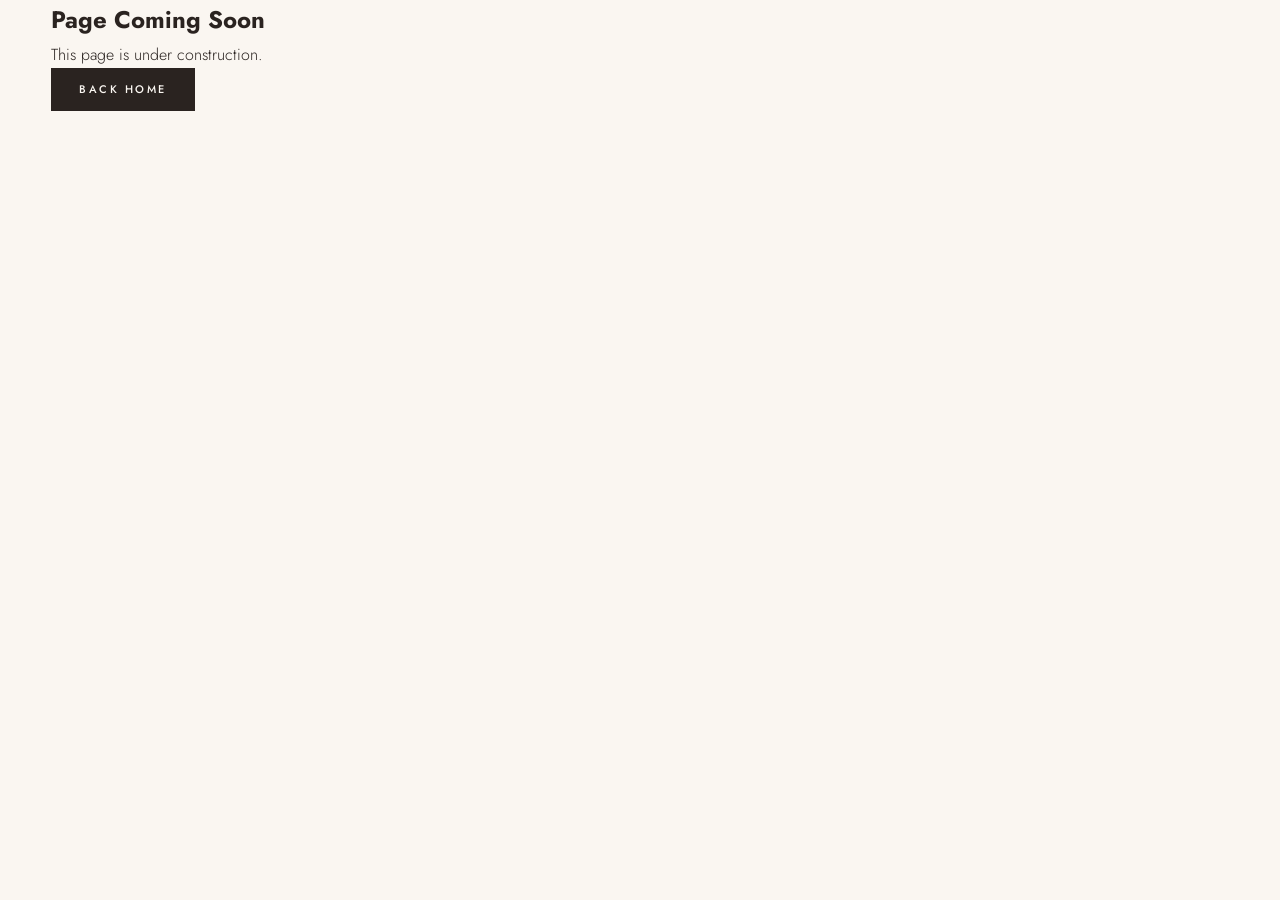
<file: contact.html>
<!DOCTYPE html>
<html lang="en">
<head>
  <meta charset="UTF-8" />
  <meta name="viewport" content="width=device-width, initial-scale=1.0" />
  <title>Akirah Beauty</title>
  <link rel="stylesheet" href="css/style.css" />
</head>
<body>
  <section class="section">
    <div class="container">
      <h1>Page Coming Soon</h1>
      <p>This page is under construction.</p>
      <a href="index.html" class="btn btn-primary">Back Home</a>
    </div>
  </section>
</body>
</html>
</file>
<file: css/style.css>
/* =========================
   AKIRAH BEAUTY — GLOBAL
========================= */

@import url('https://fonts.googleapis.com/css2?family=Cormorant+Garamond:ital,wght@0,400;0,500;0,600;1,400;1,600&family=Jost:wght@300;400;500&display=swap');

:root {
  --cream: #FAF6F1;
  --blush: #F2E8DF;
  --nude: #E8D5C4;
  --rose: #C89080;
  --deep-rose: #8B4E40;
  --charcoal: #2A2320;
  --warm-gray: #9A8880;
  --gold: #B8956A;
  --white: #FFFFFF;
  --border: rgba(200, 144, 128, 0.15);
  --max-w: 1260px;
}

*, *::before, *::after { margin: 0; padding: 0; box-sizing: border-box; }
html { scroll-behavior: smooth; }

body {
  font-family: 'Jost', sans-serif;
  font-weight: 300;
  background: var(--cream);
  color: var(--charcoal);
  line-height: 1.7;
  overflow-x: hidden;
}

img { max-width: 100%; display: block; }
a { text-decoration: none; color: inherit; }
ul { list-style: none; }

.container {
  width: min(92%, var(--max-w));
  margin: 0 auto;
}

/* =========================
   BUTTONS
========================= */

.btn {
  display: inline-block;
  padding: 12px 28px;
  font-family: 'Jost', sans-serif;
  font-size: 11px;
  font-weight: 500;
  letter-spacing: 2.5px;
  text-transform: uppercase;
  transition: all 0.3s ease;
  cursor: pointer;
  border: none;
  white-space: nowrap;
}

.btn-primary {
  background: var(--charcoal);
  color: var(--cream);
}
.btn-primary:hover { background: var(--deep-rose); color: var(--white); }

.btn-secondary {
  background: transparent;
  color: var(--charcoal);
  border: 1px solid var(--charcoal);
}
.btn-secondary:hover { background: var(--charcoal); color: var(--cream); }

.btn-outline {
  background: transparent;
  color: var(--charcoal);
  border: 1px solid rgba(42, 35, 32, 0.3);
}
.btn-outline:hover { background: var(--charcoal); color: var(--cream); border-color: var(--charcoal); }

.btn-outline-light {
  background: transparent;
  color: var(--cream);
  border: 1px solid rgba(250, 246, 241, 0.4);
}
.btn-outline-light:hover { background: var(--gold); border-color: var(--gold); color: var(--charcoal); }

.btn-light {
  background: var(--cream);
  color: var(--charcoal);
}
.btn-light:hover { background: var(--white); }

/* =========================
   ANNOUNCEMENT BAR
========================= */

.announcement-bar {
  background: var(--charcoal);
  color: var(--nude);
  text-align: center;
  padding: 10px 20px;
  font-size: 11px;
  letter-spacing: 2.5px;
  text-transform: uppercase;
  font-weight: 400;
}

/* =========================
   HEADER
========================= */

.header {
  position: sticky;
  top: 0;
  z-index: 100;
  background: rgba(250, 246, 241, 0.96);
  backdrop-filter: blur(12px);
  border-bottom: 1px solid var(--border);
  padding: 0 5%;
}

.nav-container {
  display: flex;
  align-items: center;
  justify-content: space-between;
  height: 72px;
  max-width: var(--max-w);
  margin: 0 auto;
  gap: 24px;
}

.logo a {
  font-family: 'Cormorant Garamond', serif;
  font-size: 24px;
  font-weight: 600;
  letter-spacing: 3px;
  color: var(--charcoal);
}

.nav-links {
  display: flex;
  gap: 32px;
}

.nav-links a {
  font-size: 11px;
  letter-spacing: 2px;
  text-transform: uppercase;
  font-weight: 400;
  color: var(--warm-gray);
  position: relative;
  transition: color 0.3s;
}

.nav-links a::after {
  content: '';
  position: absolute;
  bottom: -4px;
  left: 0;
  width: 0;
  height: 1px;
  background: var(--rose);
  transition: width 0.3s;
}

.nav-links a:hover,
.nav-links a.active { color: var(--charcoal); }
.nav-links a:hover::after,
.nav-links a.active::after { width: 100%; }

.nav-cta { padding: 10px 22px; font-size: 10px; }

/* HAMBURGER */
.hamburger {
  display: none;
  flex-direction: column;
  gap: 5px;
  background: none;
  border: none;
  cursor: pointer;
  padding: 6px;
  margin-left: auto;
}
.hamburger span {
  display: block;
  width: 22px;
  height: 1.5px;
  background: var(--charcoal);
  transition: all 0.3s;
}
.hamburger.active span:nth-child(1) { transform: rotate(45deg) translate(4.5px, 4.5px); }
.hamburger.active span:nth-child(2) { opacity: 0; }
.hamburger.active span:nth-child(3) { transform: rotate(-45deg) translate(4.5px, -4.5px); }

/* MOBILE NAV */
.mobile-nav {
  position: fixed;
  top: 0; right: -100%;
  width: min(300px, 80vw);
  height: 100vh;
  background: var(--cream);
  z-index: 200;
  padding: 80px 36px 40px;
  transition: right 0.4s ease;
  display: flex;
  flex-direction: column;
  gap: 32px;
  border-left: 1px solid var(--border);
}
.mobile-nav.open { right: 0; }
.mobile-nav ul { display: flex; flex-direction: column; gap: 20px; }
.mobile-nav a {
  font-size: 13px;
  letter-spacing: 2px;
  text-transform: uppercase;
  color: var(--warm-gray);
  transition: color 0.3s;
}
.mobile-nav a:hover { color: var(--charcoal); }
.mobile-overlay {
  display: none;
  position: fixed;
  inset: 0;
  background: rgba(42, 35, 32, 0.4);
  z-index: 199;
}
.mobile-overlay.open { display: block; }

/* =========================
   HERO (INDEX)
========================= */

.hero {
  min-height: 92vh;
  display: grid;
  grid-template-columns: 1fr 1fr;
  align-items: center;
  position: relative;
  overflow: hidden;
}

.hero-text-col {
  padding: 80px 6% 80px 8%;
  display: flex;
  flex-direction: column;
  gap: 26px;
}

.hero-label {
  font-size: 10px;
  letter-spacing: 4px;
  text-transform: uppercase;
  color: var(--rose);
  font-weight: 500;
  display: flex;
  align-items: center;
  gap: 12px;
}
.hero-label::before {
  content: '';
  width: 32px;
  height: 1px;
  background: var(--rose);
}

.hero h1 {
  font-family: 'Cormorant Garamond', serif;
  font-size: clamp(44px, 5vw, 70px);
  font-weight: 500;
  line-height: 1.1;
  color: var(--charcoal);
}
.hero h1 em {
  font-style: italic;
  color: var(--rose);
}

.hero-sub {
  font-size: 15px;
  line-height: 1.85;
  color: var(--warm-gray);
  max-width: 380px;
}

.hero-btns {
  display: flex;
  gap: 14px;
  flex-wrap: wrap;
  margin-top: 6px;
}

.hero-img-col {
  position: relative;
  height: 100vh;
  overflow: hidden;
  background: var(--nude);
}
.hero-img-col img {
  width: 100%;
  height: 100%;
  object-fit: cover;
  object-position: center top;
  filter: saturate(0.9);
  transition: transform 7s ease;
}
.hero-img-col:hover img { transform: scale(1.04); }

.hero-img-overlay {
  position: absolute;
  inset: 0;
  background: linear-gradient(to right, var(--cream) 0%, transparent 18%);
  pointer-events: none;
}

.hero-scroll {
  position: absolute;
  bottom: 36px;
  left: 48%;
  transform: translateX(-50%);
  font-size: 9px;
  letter-spacing: 3px;
  text-transform: uppercase;
  color: var(--warm-gray);
  display: flex;
  flex-direction: column;
  align-items: center;
  gap: 10px;
}
.hero-scroll-line {
  width: 1px;
  height: 44px;
  background: var(--rose);
  opacity: 0.5;
  animation: scrollLine 1.8s ease infinite;
}
@keyframes scrollLine {
  0%   { transform: scaleY(0); transform-origin: top; }
  50%  { transform: scaleY(1); transform-origin: top; }
  100% { transform: scaleY(0); transform-origin: bottom; }
}

/* =========================
   MARQUEE
========================= */

.marquee-section {
  background: var(--charcoal);
  padding: 16px 0;
  overflow: hidden;
}
.marquee-track {
  display: flex;
  gap: 56px;
  animation: marquee 22s linear infinite;
  width: max-content;
}
.marquee-track span {
  font-size: 10px;
  letter-spacing: 3px;
  text-transform: uppercase;
  color: var(--nude);
  white-space: nowrap;
  font-weight: 400;
}
.marquee-track .dot { color: var(--rose); }
@keyframes marquee { from { transform: translateX(0); } to { transform: translateX(-50%); } }

/* =========================
   SHARED SECTION STYLES
========================= */

.section-tag {
  font-size: 10px;
  letter-spacing: 4px;
  text-transform: uppercase;
  color: var(--rose);
  font-weight: 500;
  margin-bottom: 10px;
  display: block;
}

.section-title {
  font-family: 'Cormorant Garamond', serif;
  font-size: clamp(32px, 3vw, 50px);
  font-weight: 500;
  line-height: 1.15;
  color: var(--charcoal);
}

.section-head {
  display: flex;
  align-items: flex-end;
  justify-content: space-between;
  margin-bottom: 52px;
}

/* =========================
   CATEGORIES
========================= */

.categories {
  background: var(--white);
  padding: 100px 10%;
}

.cat-grid {
  display: grid;
  grid-template-columns: repeat(4, 1fr);
  gap: 18px;
}

.cat-card {
  position: relative;
  overflow: hidden;
  cursor: pointer;
  aspect-ratio: 3/4;
  background: var(--blush);
  display: block;
}
.cat-card img {
  width: 100%;
  height: 100%;
  object-fit: cover;
  filter: saturate(0.85);
  transition: transform 0.6s ease;
}
.cat-card:hover img { transform: scale(1.07); }

.cat-info {
  position: absolute;
  inset: 0;
  background: linear-gradient(to top, rgba(42, 35, 32, 0.78) 0%, transparent 55%);
  display: flex;
  flex-direction: column;
  justify-content: flex-end;
  padding: 26px 22px;
}
.cat-info h3 {
  font-family: 'Cormorant Garamond', serif;
  font-size: 22px;
  font-weight: 600;
  color: var(--white);
  letter-spacing: 1px;
}
.cat-link {
  margin-top: 6px;
  font-size: 10px;
  letter-spacing: 2px;
  text-transform: uppercase;
  color: var(--nude);
  opacity: 0;
  transform: translateY(8px);
  transition: all 0.3s;
}
.cat-card:hover .cat-link { opacity: 1; transform: translateY(0); }

/* =========================
   BEST SELLERS
========================= */

.bestsellers {
  padding: 100px 10%;
  background: var(--cream);
}

.product-grid {
  display: grid;
  grid-template-columns: repeat(4, 1fr);
  gap: 26px;
}

.product-card { cursor: pointer; }

.product-img {
  aspect-ratio: 1/1;
  overflow: hidden;
  background: var(--blush);
  margin-bottom: 16px;
  position: relative;
}
.product-img img {
  width: 100%;
  height: 100%;
  object-fit: cover;
  filter: saturate(0.9);
  transition: transform 0.6s ease;
}
.product-card:hover .product-img img { transform: scale(1.05); }

.product-badge {
  position: absolute;
  top: 12px;
  left: 12px;
  background: var(--charcoal);
  color: var(--cream);
  font-size: 9px;
  letter-spacing: 2px;
  text-transform: uppercase;
  padding: 5px 10px;
  font-family: 'Jost', sans-serif;
  font-weight: 500;
}

.product-info { display: flex; flex-direction: column; gap: 4px; }
.product-name { font-size: 13px; letter-spacing: 0.5px; font-weight: 400; color: var(--charcoal); }
.product-price {
  font-family: 'Cormorant Garamond', serif;
  font-size: 20px;
  font-weight: 600;
  color: var(--rose);
}

/* =========================
   ABOUT STRIP
========================= */

.about-strip {
  display: grid;
  grid-template-columns: 1fr 1fr;
  min-height: 540px;
  background: var(--charcoal);
}
.about-img { overflow: hidden; }
.about-img img {
  width: 100%;
  height: 100%;
  object-fit: cover;
  filter: saturate(0.7) brightness(0.9);
}
.about-content {
  padding: 80px 8%;
  display: flex;
  flex-direction: column;
  justify-content: center;
  gap: 24px;
}
.about-content .section-tag { color: var(--gold); }
.about-content .section-title { color: var(--cream); }
.about-content p {
  font-size: 15px;
  line-height: 1.9;
  color: rgba(232, 213, 196, 0.75);
  max-width: 420px;
}

/* =========================
   CUSTOM SECTION
========================= */

.custom-section {
  display: grid;
  grid-template-columns: 1fr 1fr;
  min-height: 500px;
  background: var(--blush);
}
.custom-content {
  padding: 80px 8%;
  display: flex;
  flex-direction: column;
  justify-content: center;
  gap: 22px;
}
.custom-content .section-tag { color: var(--deep-rose); }
.custom-note {
  font-size: 11px;
  letter-spacing: 2px;
  text-transform: uppercase;
  color: var(--warm-gray);
}
.custom-img { overflow: hidden; }
.custom-img img {
  width: 100%;
  height: 100%;
  object-fit: cover;
  filter: saturate(0.9);
  transition: transform 7s ease;
}
.custom-img:hover img { transform: scale(1.04); }

/* =========================
   GALLERY
========================= */

.gallery {
  padding: 80px 10%;
  background: var(--white);
}
.gallery-grid {
  display: grid;
  grid-template-columns: 2fr 1fr 1fr;
  grid-template-rows: 260px 260px;
  gap: 10px;
}
.gallery-grid img {
  width: 100%;
  height: 100%;
  object-fit: cover;
  filter: saturate(0.85);
  transition: all 0.4s;
  cursor: pointer;
}
.gallery-grid img:hover { filter: saturate(1.1); }
.gallery-grid .g-tall { grid-row: 1 / 3; }

/* =========================
   FOOTER
========================= */

.footer {
  background: var(--charcoal);
  padding: 64px 10% 0;
}
.footer-inner {
  display: grid;
  grid-template-columns: 2fr 1fr 1fr;
  gap: 48px;
  padding-bottom: 48px;
  border-bottom: 1px solid rgba(255,255,255,0.06);
}
.footer-logo {
  display: block;
  font-family: 'Cormorant Garamond', serif;
  font-size: 22px;
  font-weight: 600;
  letter-spacing: 3px;
  color: var(--nude);
  margin-bottom: 14px;
}
.footer-brand p {
  font-size: 13px;
  color: var(--warm-gray);
  line-height: 1.8;
  max-width: 260px;
}
.footer-links h4 {
  font-size: 10px;
  letter-spacing: 3px;
  text-transform: uppercase;
  color: var(--nude);
  font-weight: 500;
  margin-bottom: 20px;
}
.footer-links a {
  display: block;
  font-size: 13px;
  color: var(--warm-gray);
  margin-bottom: 10px;
  transition: color 0.3s;
}
.footer-links a:hover { color: var(--nude); }
.footer-bottom {
  padding: 20px 0;
  text-align: center;
}
.footer-bottom span {
  font-size: 11px;
  letter-spacing: 1.5px;
  color: rgba(154, 136, 128, 0.5);
}

/* =========================
   PAGE HERO (INNER PAGES)
========================= */

.page-hero {
  background: var(--charcoal);
  padding: 100px 10% 80px;
  position: relative;
  overflow: hidden;
}
.page-hero::before {
  content: '';
  position: absolute;
  right: -80px; top: -80px;
  width: 500px; height: 500px;
  border-radius: 50%;
  background: radial-gradient(circle, rgba(200,144,128,0.08) 0%, transparent 70%);
}
.page-hero-content { max-width: 600px; }
.page-hero .hero-label { color: var(--gold); }
.page-hero h1 {
  font-family: 'Cormorant Garamond', serif;
  font-size: clamp(44px, 5vw, 68px);
  font-weight: 500;
  line-height: 1.1;
  color: var(--white);
  margin: 16px 0 20px;
}
.page-hero h1 em { font-style: italic; color: var(--rose); }
.page-hero p {
  font-size: 15px;
  color: rgba(232, 213, 196, 0.7);
  line-height: 1.85;
  max-width: 460px;
}
/* =========================
   FILTER BAR (LASHES)
========================= */

/* =========================
   LASH CATALOG (single page)
========================= */

.lash-catalog {
  padding: 60px 10% 80px;
  background: var(--cream);
}

.filter-tabs {
  display: flex;
  gap: 0;
  border-bottom: 1px solid var(--border);
  margin-bottom: 40px;
}
.filter-btn {
  background: none;
  border: none;
  border-bottom: 2px solid transparent;
  margin-bottom: -1px;
  padding: 14px 22px;
  font-family: 'Jost', sans-serif;
  font-size: 11px;
  letter-spacing: 2px;
  text-transform: uppercase;
  font-weight: 500;
  color: var(--warm-gray);
  cursor: pointer;
  transition: all 0.25s;
}
.filter-btn:hover { color: var(--charcoal); }
.filter-btn.active {
  color: var(--charcoal);
  border-bottom-color: var(--rose);
}

.lash-grid {
  display: grid;
  grid-template-columns: repeat(4, 1fr);
  gap: 18px;
}

.lash-card {
  background: var(--white);
  cursor: pointer;
  transition: transform 0.3s;
}
.lash-card:hover { transform: translateY(-4px); }

.lash-img {
  position: relative;
  aspect-ratio: 3/4;
  overflow: hidden;
  background: var(--blush);
}
.lash-img img {
  width: 100%;
  height: 100%;
  object-fit: cover;
  filter: saturate(0.88);
  transition: transform 0.5s ease;
}
.lash-card:hover .lash-img img { transform: scale(1.05); }

.lash-overlay {
  position: absolute;
  inset: 0;
  background: rgba(42, 35, 32, 0.38);
  display: flex;
  align-items: center;
  justify-content: center;
  opacity: 0;
  transition: opacity 0.3s;
}
.lash-card:hover .lash-overlay { opacity: 1; }

.lash-tier {
  position: absolute;
  bottom: 10px;
  left: 10px;
  font-size: 9px;
  letter-spacing: 2px;
  text-transform: uppercase;
  font-weight: 500;
  color: var(--charcoal);
  background: rgba(250, 246, 241, 0.88);
  padding: 4px 9px;
  font-family: 'Jost', sans-serif;
}
.lash-tier--dark {
  color: var(--white);
  background: rgba(42, 35, 32, 0.72);
}

.lash-info {
  padding: 14px 15px 18px;
  display: flex;
  flex-direction: column;
  gap: 5px;
}
.lash-top {
  display: flex;
  align-items: baseline;
  justify-content: space-between;
  gap: 8px;
}
.lash-info h3 {
  font-family: 'Cormorant Garamond', serif;
  font-size: 17px;
  font-weight: 600;
  color: var(--charcoal);
}
.lash-price {
  font-family: 'Cormorant Garamond', serif;
  font-size: 17px;
  font-weight: 600;
  color: var(--rose);
  white-space: nowrap;
}
.lash-info p {
  font-size: 12px;
  color: var(--warm-gray);
  line-height: 1.6;
}


/* =========================
   LASH CTA
========================= */

.lash-cta {
  padding: 80px 10%;
  background: var(--charcoal);
}
.cta-box {
  text-align: center;
  max-width: 560px;
  margin: 0 auto;
  display: flex;
  flex-direction: column;
  align-items: center;
  gap: 18px;
}
.cta-box .section-tag { color: var(--gold); }
.cta-box h2 {
  font-family: 'Cormorant Garamond', serif;
  font-size: clamp(34px, 4vw, 52px);
  font-weight: 500;
  color: var(--white);
  line-height: 1.15;
}
.cta-box p {
  font-size: 14px;
  color: rgba(232, 213, 196, 0.7);
  line-height: 1.85;
}

/* =========================
   HERO ANIMATIONS
========================= */

@keyframes fadeUp {
  from { opacity: 0; transform: translateY(28px); }
  to   { opacity: 1; transform: translateY(0); }
}
.hero-text-col > * { animation: fadeUp 0.8s ease both; }
.hero-text-col > *:nth-child(1) { animation-delay: 0.05s; }
.hero-text-col > *:nth-child(2) { animation-delay: 0.2s; }
.hero-text-col > *:nth-child(3) { animation-delay: 0.35s; }
.hero-text-col > *:nth-child(4) { animation-delay: 0.5s; }

.page-hero-content > * { animation: fadeUp 0.7s ease both; }
.page-hero-content > *:nth-child(1) { animation-delay: 0.05s; }
.page-hero-content > *:nth-child(2) { animation-delay: 0.2s; }
.page-hero-content > *:nth-child(3) { animation-delay: 0.35s; }

/* =========================
   RESPONSIVE
========================= */

@media (max-width: 1100px) {
  .cat-grid { grid-template-columns: repeat(2, 1fr); }
  .product-grid { grid-template-columns: repeat(2, 1fr); }
  .lash-grid { grid-template-columns: repeat(3, 1fr); }
  .footer-inner { grid-template-columns: 1fr 1fr; }
  .footer-brand { grid-column: 1 / -1; }
}

@media (max-width: 900px) {
  .navbar, .nav-cta { display: none; }
  .hamburger { display: flex; }

  .hero {
    grid-template-columns: 1fr;
    min-height: auto;
  }
  .hero-img-col {
    height: 55vw;
    min-height: 280px;
  }
  .hero-text-col { padding: 60px 6% 50px; }
  .hero-img-overlay {
    background: linear-gradient(to bottom, var(--cream) 0%, transparent 25%);
  }
  .hero-scroll { display: none; }

  .categories, .bestsellers { padding: 72px 6%; }
  .lash-catalog { padding: 48px 6% 64px; }
  .lash-grid { grid-template-columns: repeat(2, 1fr); gap: 14px; }

  .about-strip, .custom-section {
    grid-template-columns: 1fr;
    min-height: auto;
  }
  .about-img, .custom-img { height: 300px; }
  .about-content, .custom-content { padding: 60px 6%; }

  .gallery-grid {
    grid-template-columns: 1fr 1fr;
    grid-template-rows: auto;
  }
  .g-tall { grid-row: auto; }

  .page-hero { padding: 72px 6% 60px; }
}

@media (max-width: 600px) {
  .cat-grid { grid-template-columns: repeat(2, 1fr); gap: 10px; }
  .product-grid { grid-template-columns: 1fr 1fr; gap: 14px; }
  .lash-grid { grid-template-columns: repeat(2, 1fr); gap: 12px; }
  .section-head { flex-direction: column; align-items: flex-start; gap: 16px; }
  .footer-inner { grid-template-columns: 1fr; gap: 32px; }
  .gallery-grid { grid-template-columns: 1fr; grid-template-rows: auto; }
  .filter-tabs { overflow-x: auto; }
  .filter-btn { padding: 14px 14px; white-space: nowrap; }
  .hero-btns { flex-direction: column; }
  .hero-btns .btn { text-align: center; }
}
</file>
